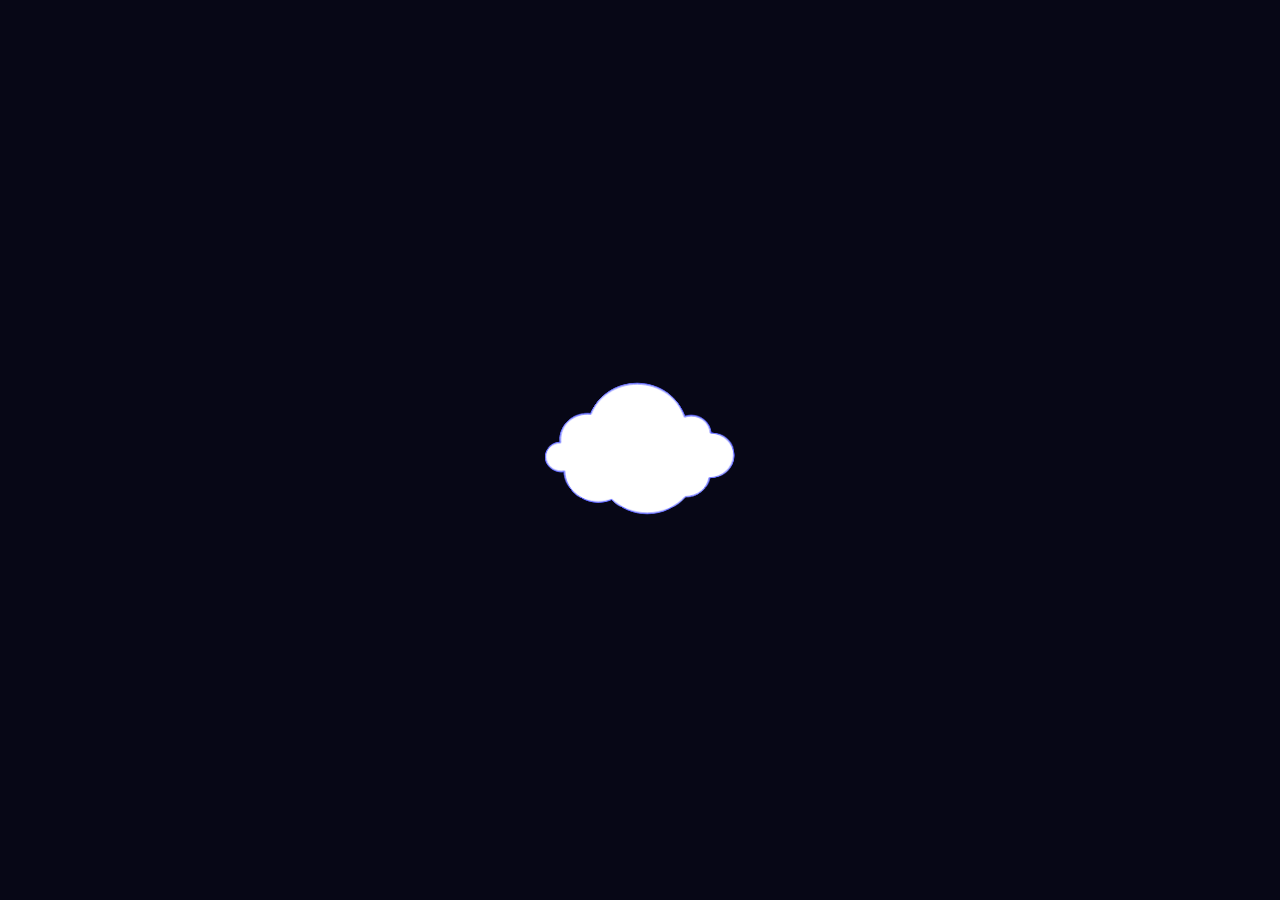
<file: carousel3d.html>
<!DOCTYPE html>
<html lang="en" dir="ltr">
  <head>
    <meta charset="utf-8">
    <title></title>
    <style media="screen">
      * {
        margin: 0;
        paddin: 0;
      }
      html, body {
        height: 100%;
      }
      body {
        overflow: hidden;
        display: flex;
        background: #070716;
        perspective: 1000px;
        transform-style: preserve-3d;
      }
      #drag, #spin {
        position: relative;
        display: flex;
        margin: auto;
        transform-style: preserve-3d;
        transform: rotateX(-10deg);
      }
      #drag img {
        transform-style: preserve-3d;
        position: absolute;
        left: 0;
        top: 0;
        width: 100%;
        height: 100%;
        line-height: 200px;
        text-align: center;
        /* box-shadow: 0 0 8px #fff; */
        /* -webkit-box-reflect: below 10px linear-gradient (transparent, transparent, #0005); */
      }
      #drag img:hover{
        box-shadow: 0 0 15px #fffd;
        /* -webkit-box-reflect: below 10px linear-gradient (transparent, transparent, #0007); */
      }
      #ground {
        width: 900px;
        height: 900px;
        position: absolute;
        top: 100%;
        left: 50%;
        transform: translate(-50%, -50%) rotateX(90deg);
      }

      /* @keyframes spin {
        from {
          transform: rotateY(0deg);
        }
        to {
          transform: rotateY(360deg);
        }
      }
      @keyframes spinRevert {
        from {
          transform: rotateY(360deg);
        }
        to {
          transform: rotateY(0deg);
        }
      } */
    </style>
  </head>
  <body>
    <div id="drag">
      <div id="spin">
        <img src="images/cloud.svg" alt="">
        <img src="images/cloud.svg" alt="">
        <img src="images/cloud.svg" alt="">
        <img src="images/cloud.svg" alt="">
        <img src="images/cloud.svg" alt="">
        <img src="images/cloud.svg" alt="">
        <img src="images/cloud.svg" alt="">
      </div>
      <div id="ground"></div>
    </div>

      <script>

        var radius = 340;
        var autoRotate = true;
        var rotateSpeed = -60;
        var imgWidth = 190;
        var imgHeight = 230;

        setTimeout(init, 1000);

        var odrag = document.getElementById('drag');
        var ospin = document.getElementById('spin');
        var aImg = ospin.getElementsByTagName('img')
        ;

        var aEle = [...aImg];

        ospin.style.width = imgWidth + "px";
        ospin.style.height = imgHeight + "px";

        var ground = document.getElementById('ground');
        ground.style.width = radius * 3 + "px";
        ground.style.height = radius * 3 + "px";

        function init(delayTime){
          for (var i = 0; i < aEle.length; i++) {
            aEle[i].style.transform = "rotateY(" + (i* (360 / aEle.length)) + "deg) translateZ(" + radius + "px)";
            aEle[i].style.transition = "transform 1s";
            aEle[i].style.transitionDelay = delayTime || (aEle.length-i) / 4 + "s";
          }
        }

        function applyTransform(obj){
          if(tY > 180) tY = 180;
          if(tY < 0) tY = 0;

          obj.style.transform = "rotateX(" + (-tY) + "deg) rotateY(" + (tX) + "deg)";
        }

        function playSpin(yes) {
          ospin.style.animationPlayState = (yes ? 'running' : 'paused');
        }

        var sX, sY, nX, desX = 0,
        desY = 0,
        tX = 0,
        tY = 10;

        if(autoRotate){
          var animationName = (rotateSpeed>0 ? 'spin' : 'spinRevert');
          ospin.style.animation = `$ {animationName} ${Math.abs(rotateSpeed)} s infinite linear`;
        }

        document.onpointerdown = function (e){
          clearInterval(odrag.timer);
          e = e || window.event;
          var sX = e.clientX,
              sY = e.clientY;


        this.onpointermove = function (e){
          e = e || window.event;
          var nX = e.clientX,
              nY = e.clientY;

              desX = nX - sX;
              desY = nY - sY;
              tX += desX * 0.1;
              tY += desY * 0.1;

              applyTransform(odrag);

              sX = nX;
              sY = nY
        };

        this.onpointerup = function (e){
          odrag.timer = setInterval(function (){
            desX *= 0.95;
            desY *= 0.95;
            tX += desX * 0.1;
            tY += desY * 0.1;

            applyTransform(odrag);

            playSpin(false);

            if(Math.abs(desX) < 0.5 && Math.abs (desY) < 0.5){
              clearInterval(odrag.timer);
              playSpin(true);
            }
          }, 17);

          this.onpointermove = this.onpointerup = null;
        };

        return false;
      };

      </script>

  </body>
</html>
</file>
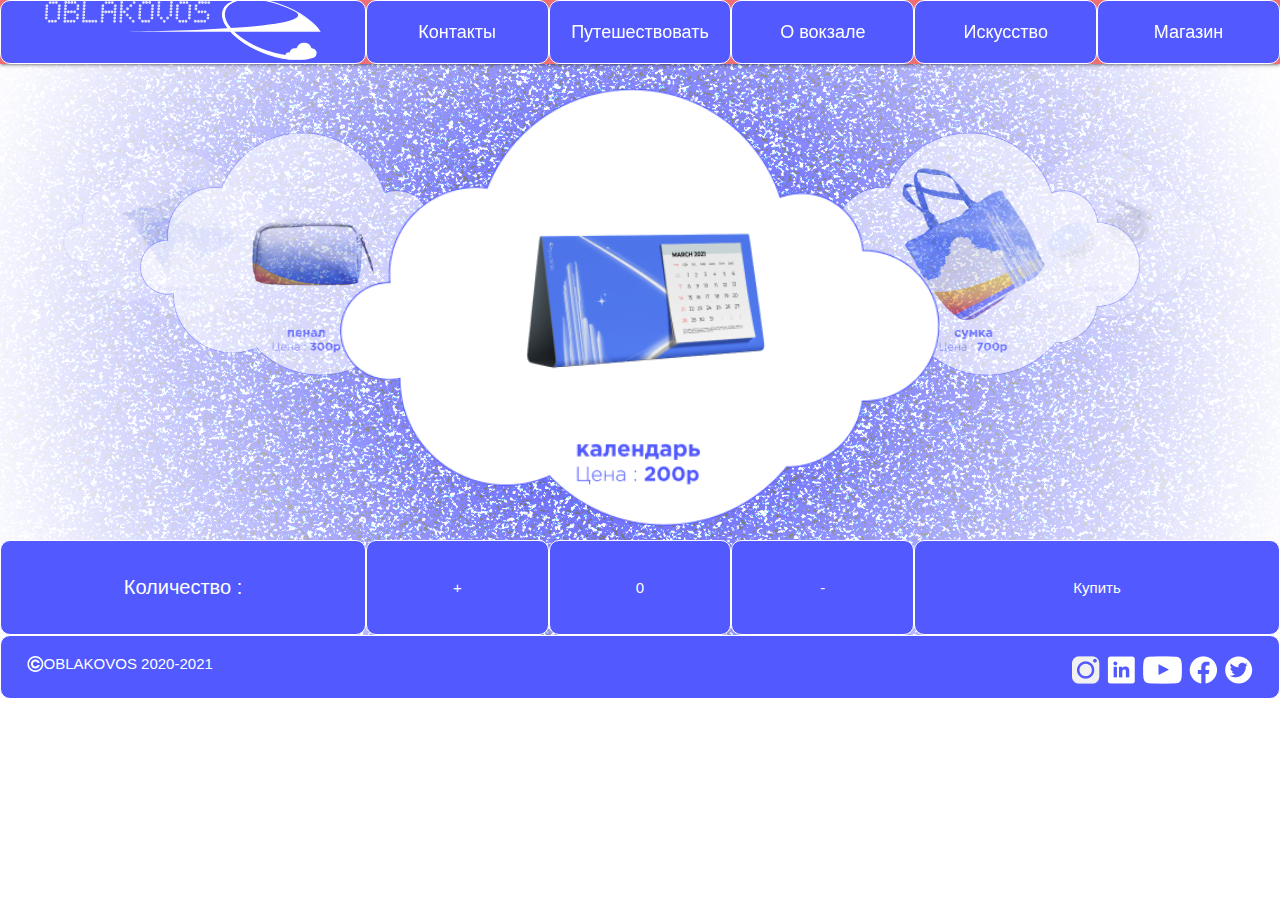
<file: shop.html>
<!DOCTYPE html>
<html lang="en" dir="ltr">
  <head>
    <meta charset="utf-8">
    <meta name="viewport" content="width=device-width, initial-scale=1">
    <link rel="stylesheet" href="stylesheets/style.css">
    <link rel="stylesheet" href="https://cdnjs.cloudflare.com/ajax/libs/materialize/1.0.0/css/materialize.min.css">
    <title>Магазин</title>
    <!-- <script src="https://ajax.googleapis.com/ajax/libs/jquery/3.6.0/jquery.min.js"></script> -->
    <!-- <script src="https://code.jquery.com/ui/1.12.1/jquery-ui.js"></script> -->
    <style media="screen">
      * {
        marging: 0;
        padding: 0;
      }
      .myviewport-shop {
        height: 699px;
        width: 100%;
        z-index: 1000;
      }
      .pageshop {
        position: relative;
        display: flex;
        flex-direction: column;
        height: 635px;
        overflow: hidden;
      }
      .h445 {
        height: 445px;
        position: absolute;
        left: 0;
        top: 95px;
        z-index: -10;
        opacity: .7;
      }
      /* CLOUDS START */
      .section-shop {
        height: 445px;
        display: flex;
        justify-content: center;
        align-items: center;
      }
      /* .section-shop-inside {
        position: absolute;
        top: -10%;
        left: 40%;
      } */

      .section-row-shop {
        /* position: relative; */
        width: 100%;
        height: 15%;
        display: flex;
        flex-direction: row;
      }
      .box27 {
        height: 100%;
        width: 366px;
        z-index: 100;
      }
      .box28 {
        height: 100%;
        flex: 1 182px;
      }
      .carousel {
        transform: translateY(-130px);
        height: 160%;
        width: 100%;
        perspective: 500px;
      }
      .carousel .carousel-item {
        width: 600px;
      }
    </style>
  </head>

  <body>
    <img src="images/firefox-shop.jpg" alt="bgmyviewportmodel" class="affichage-off model myviewport-shop">
    <div class="pageshop">
      <div class="navigation">
        <nav>
          <div class="menu">
            <a href="index.html" class="nav-button"><i class="icon-glav" id="logo"></i></a>
            <a href="kontakt.html" class="nav-button">Контакты</a>
            <a href="voyage.html" class="nav-button">Путешествовать</a>
            <a href="ovokzale.html" class="nav-button">О вокзале</a>
            <a href="art.html" class="nav-button">Искусство</a>
            <a href="shop.html" class="nav-button">Магазин</a>
          </div>
        </nav>
      </div>
      <!-- <div class="bg-grad h445"><img src="images/gradient.png" alt="" class="gradient"></div> -->
      <div class="section-shop">
          <div class="carousel">
            <div class="carousel-item">
              <img src="images/merch4.png" alt="">
            </div>
            <div class="carousel-item">
              <img src="images/merch5.png" alt="">
            </div>
            <div class="carousel-item">
              <img src="images/merch6.png" alt="">
            </div>
            <div class="carousel-item">
              <img src="images/merch1.png" alt="">
            </div>
            <div class="carousel-item">
              <img src="images/merch2.png" alt="">
            </div>
            <div class="carousel-item">
              <img src="images/merch3.png" alt="">
            </div>
          </div>
        <div class="bg-grad h445"><img src="images/gradient.png" alt="" class="gradient"></div>
      </div>
      <div class="section-row-shop">
        <div class="box box27 centered"><p>Количество :</p></div>
        <button type="button" name="button" class="box box28 centered">+</button>
        <div class="box box28 centered">0</div>
        <button type="button" name="button" class="box box28 centered">-</button>
        <button type="button" name="button" class="box box27">Купить</button>
      </div>

    </div>
    <div class="footer box">
      <div style="display: flex; position: absolute; left: 2%; top: 33%;"><img src="images/copyright.png" alt="" style="">
        OBLAKOVOS 2020-2021</div>
      <img src="images/iconsfooter.png" alt="" style="display: block; position: absolute; right: 2%; top: 33%; left: auto;">
    </div>

    <script src="https://ajax.googleapis.com/ajax/libs/jquery/3.6.0/jquery.min.js"></script>
    <script src="https://cdnjs.cloudflare.com/ajax/libs/materialize/1.0.0/js/materialize.min.js"></script>
    <script>
    $(document).ready(function(){
      $('.carousel').carousel();
      $('.carousel').carousel({padding: -300});
      $('.carousel').carousel({dist: -200});
    });
    </script>

  </body>
</html>
</file>
<file: stylesheets/style.css>
@import 'reset.css';
@import 'layout.css';

@font-face {
  font-family: 'Gotham Pro', sans-serif;
  src:url('../fonts/GothaProReg.otf');
  /* font-style: normal; */
  font-weight: 400;
}
@font-face {
  font-family: 'Gotham Pro', sans-serif;
  src:url('../fonts/GothaProLig.otf');
  /* font-style: normal; */
  font-weight: 300;
}
@font-face {
  font-family: 'Gotham Pro', sans-serif;
  src:url('../fonts/GothaProBol.otf');
  /* font-style: normal; */
  font-weight: 700;
}
</file>
